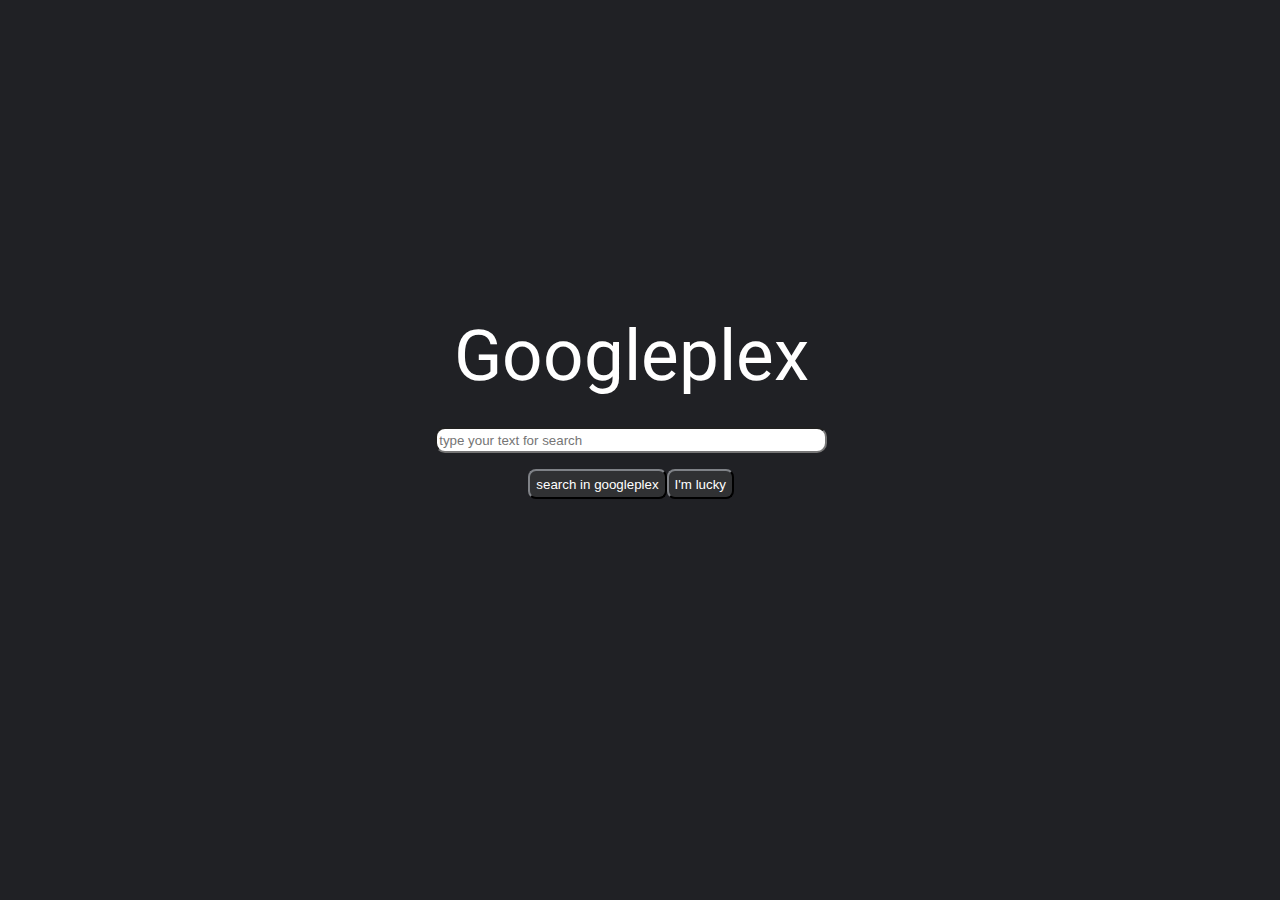
<file: Copy of google index page/main.html>
<!DOCTYPE html>
<html>
<head>
	<title>Googleplex</title>
	<link rel="stylesheet" type="text/css" href="main.css">
	<link rel="preconnect" href="https://fonts.googleapis.com">
	<link rel="preconnect" href="https://fonts.gstatic.com" crossorigin>
	<link href="https://fonts.googleapis.com/css2?family=Roboto:ital,wght@0,100;0,300;0,400;0,500;0,700;0,900;1,100;1,300;1,400;1,500;1,700;1,900&display=swap" rel="stylesheet">
	 <link rel="shortcut icon" href="logo.ico" type="image/x-icon">
	 <meta name="viewport" content="width=device-width, initial-scale=1">	
</head>
<body>


	<div class="MainBox">
		<div class="center-wrapper">
			<p class="roboto-regular" align="center">Googleplex</p>
		</div>
		<div class="center-wrapper">
			<input type="text" name="SearchText" placeholder="type your text for search"  />
			
		</div>
		<div class="center-wrapper">
			<button class="SomeButton">search in googleplex</button> <button class="SomeButton">I'm lucky</button>
		</div>
	</div>	

</body>
</html>
</file>
<file: Copy of google index page/main.css>
body {
    background: #202125;
}

.roboto-regular {
    font-family: "Roboto", sans-serif;
    font-weight: 400;
    font-size: 71px;
    font-style: normal;
    color: white;
    margin-bottom: 30px;
}

input {
    height: 20px;
    width: 30vw;
    border-radius: 10px 10px 10px 10px;
    margin-bottom: 16px;
}

.SomeButton {
    width: 256 px;
    height: 30px;
    background: #303133;
    border-radius: 8px 8px 8px 8px;
    color: white;
    border-color: #303133;
}

.wrapper {
    margin-top: 4px;
    padding: 0px;
    display: flex;
    justify-content: center;
}

.MainBox {
    position: absolute;
    top: 27vh;
    left: 34vw;
}

.center-wrapper {
    width: 100%;
    display: flex;
    justify-content: center;
}
</file>
